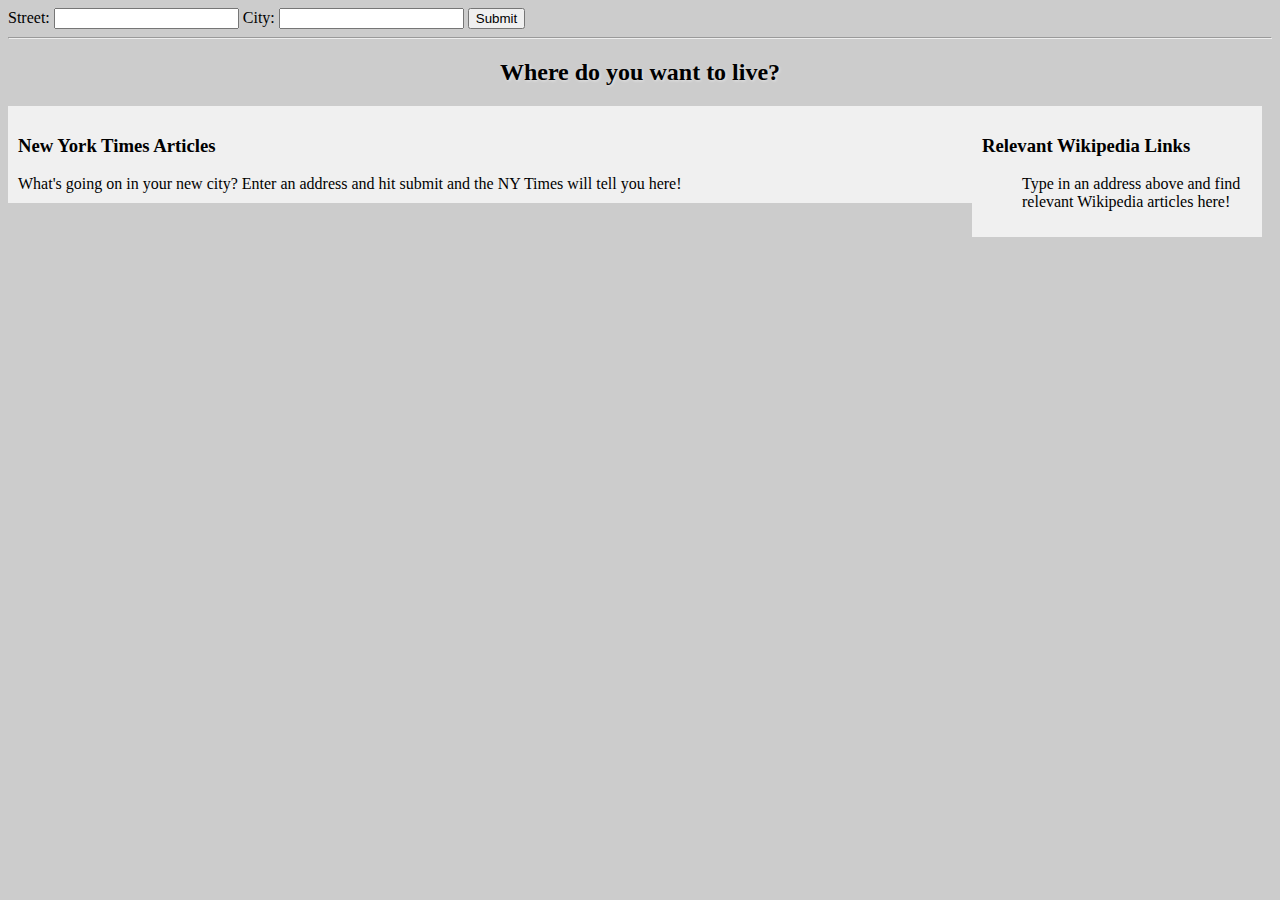
<file: ajax/minicourse-ajax-project/index.html>
<!DOCTYPE html>
<html lang="en">
<head>
    <meta charset="UTF-8">
    <title>Your Moving Companion</title>
    <link rel="stylesheet" href="css/style.css">
</head>
<body>

    <form id="form-container" class="form-container">
        <label for="street">Street: </label><input type="text" id="street" value="">
        <label for="city">City: </label><input type="text" id="city" value="">
        <button id="submit-btn">Submit</button>
    </form>

    <hr>

    <h2 id="greeting" class="greeting">Where do you want to live?</h2>


    <div class="wikipedia-container">
        <h3 id="wikipedia-header">Relevant Wikipedia Links</h3>
        <ul id="wikipedia-links">Type in an address above and find relevant Wikipedia articles here!</ul>
    </div>


    <div class="nytimes-container">
        <h3 id="nytimes-header">New York Times Articles</h3>
        <ul id="nytimes-articles" class="article-list">What's going on in your new city? Enter an address and hit submit and the NY Times will tell you here!</ul>
    </div>

    <script src="js/libs/jquery.min.js"></script>
    <script src="js/script.js"></script>
</body>
</html>
</file>
<file: ajax/minicourse-ajax-project/css/style.css>
* {box-sizing:border-box;}
body {background-color: #CCC;}

.bgimg {
    position:fixed;
    top: 0;
    left: 0;
    width:100%;
    z-index:-1;
    opacity:1;
}

.greeting {
    color:black;
    text-shadow: 1px 1px 3px rgba(255,255,255, .5);
    text-align: center;
}

.wikipedia-container {
    float:right;
    width:290px;
    padding:10px;
    margin-right: 10px;
    background-color: rgba(255,255,255,0.7);
}

.nytimes-container {
    padding: 10px;
    margin-right:300px;
    background-color: rgba(255,255,255,0.7);
}

.article-list {
    margin: 0;
    padding: 0;
}

.article {
    list-style-type: none;
    padding:10px;
    border-top: 1px solid #CCC;
}
.article:first-child {
    border-top:none;
}
</file>
